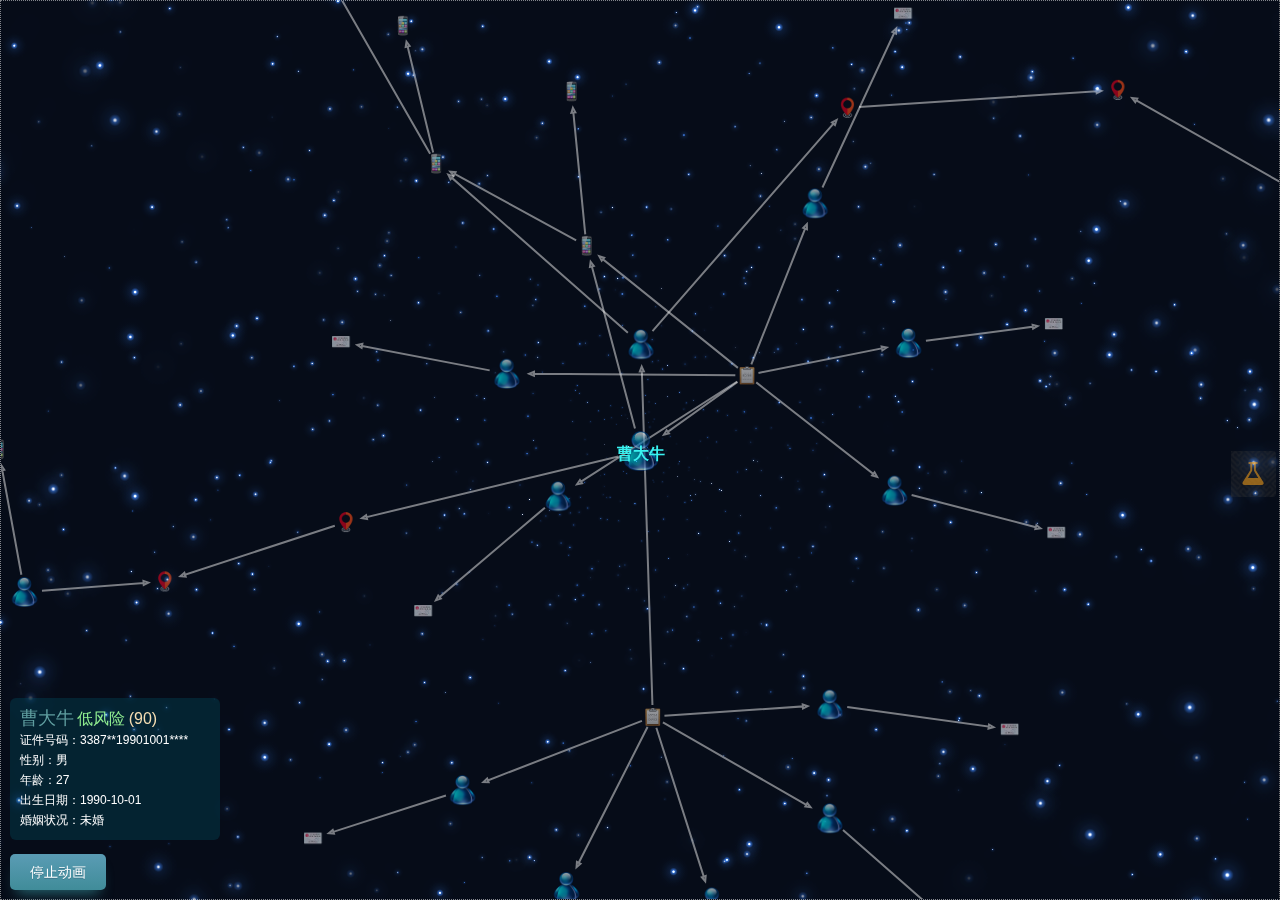
<file: index.html>
<html>
<head>
<meta charset="UTF-8" />
<link href="css/vendor.css" rel="stylesheet">
<link href="css/alchemy.css" rel="stylesheet">
<link href="css/style.css" rel="stylesheet" />
</head>
<body>
<div class="clearfix" style="width:100%;height: 100%;">
  <div id="alchemyBox" style="width:100%;height: 100%;">
    <canvas id="starCanvas" style="width:100%;height: 100%;"></canvas>
    <div id="guard" class="peopleDetail" style="display:none;">
      <button class="myButton">停止动画</button>
    </div>
    <div id="peopleDetail" class="peopleDetail"></div>
    <div id="selectDetailBox" class="peopleDetail">
      <div id="selectDetail"></div>
    </div>
    <div id="loanDetailBox" class="peopleDetail"></div>
    <div class="alchemy" id="alchemy"></div>
  </div>
  <!-- <div style="float:left;">
    <h4 style="margin:10px;">规则描述</h4>
    <p style="margin:10px;"><button onclick="selectNears()" type="button" class="btn btn-primary">地址相近</button></p>
    <p style="margin:10px;"><button onclick="selectLoan()" type="button" class="btn btn-primary">主贷人订单</button></p>
    <p style="margin:10px;"><button onclick="selectAllPeople()" type="button" class="btn btn-primary">所有人</button></p>
    <p style="margin:10px;"><button onclick="selectAllOrder()" type="button" class="btn btn-primary">所有订单</button></p>
    <p style="margin:10px;"><button onclick="ShowOnlyOrderLoan()" type="button" class="btn btn-primary">仅显示订单主贷人</button></p>
    <p style="margin:10px;"><button onclick="selectNears()" type="button" class="btn btn-primary">公司相近关连到订单</button></p>
    
  </div> -->
</div>
<script src="js/jquery.js"></script>
<script src="js/vendor.js"></script>
<script src="js/alchemy.js"></script>
<script src="js/rulesFn.js"></script>
<script src="js/starrysky.js"></script>
<script src="js/initmethods.js"></script>
<script type="text/javascript">
	starrysky({boxid: 'starCanvas'});//星空背景图初始化
	// 自定义配置
	var selfConf = {
	    nodeTypeName: 'label0',
	    edgeTypeName: 'type',
	    nodeProperties : {
	      PhoneNum: '手机号码',
	      Province: '省份代码',
	      City: '城市代码',
	      County: '地区/县代码',
	      TownShip: '城乡代码',
	      Village: '村庄/街道代码',
	      LAT: '经度',
	      LNG: '纬度',
	      Confidence: 'GPS坐标可信度（0-100）',
	      Standard: '规范化地址',
	      CompanyName: '公司名',
	      CertId: '证件号码',
	      OrderId: '订单号码',
	      cCertId: '证件号码',
	      cName: '用户名',//以上为节点中的属性
	    },
	    edgeProperties : {
	      LastCall: '最后一次通话时间',
	      WeekCallTime: '有记录的最后一周总通话时长(分钟)',
	      WeekCallCount: '有记录的最后一周总通话次数',
	      MonthCallTime: '有记录的最后一月总通话时长(分钟)',
	      MonthCallCount: '有记录的最后一月总通话次数',
	      TotalCallTime: '有记录的总通话时长(分钟)',
	      TotalCallCount: '有记录的总通话次数',
	      LastSMS: '最后一次短信时间',
	      WeekSMS: '有记录的最后一周短信条数',
	      MonthSMS: '有记录的最后一月短信条数',
	      TotalSMS: '有记录的最后半年短信条数',
	      Similar: '近似度（0-100）',//以上为关系线中的属性
	    },
	    nodeConfTypes : {
	        Mobile: '手机号码',
	        Address: '地址',
	        Company: '公司',
	        Cert: '证件号码',
	        Order: '订单信息',
	        OrderContact: '订单联系人',//以上为节点类型对应名称
	    },
	    edgeConfTypes : {
	        Communicate: '交流',
	        Near: '地址相近',
	        Colleague: '公司相近',
	        Loan: '主贷人',
	        Guarantee: '担保人',
	        Spouse: '配偶',
	        Friend: '朋友',
	        Workmate: '同事',
	        Relatives: '亲属',
	        EContact: '紧急联系人',
	        Contact: '联系人',
	        MobilePhone: '手机',
	        HomePhone: '家庭电话',
	        WorkPhone: '办公电话',
	        HomeAddress: '家庭地址',
	        WorkAddress: '工作地址',
	        Attestation: '证件相同'//以上为关系类型对应名称  
	    },
	    nodeConf : {
	        Mobile: {field: 'PhoneNum', image: "css/images/icon/Mobile.png"},
	        Address: {field: 'Province', image: "css/images/icon/Address.png"},
	        Company: {field: 'CompanyName', image: "css/images/icon/Company.png"},
	        Cert: {field: 'CertId', image: "css/images/icon/Card.png"},
	        Order: {field: 'OrderId', image: "css/images/icon/Order.png"},
	        OrderContact: {field: 'cName', image: "css/images/icon/Person.png"},//以上为节点类型对应属性的主键名称和图标，用于显示节点文字和图标
	    },
	    getAllTexts: function(){
	      return $.extend({},this.nodeProperties,this.edgeProperties,this.nodeConfTypes,this.edgeConfTypes);
	    },
	    getObjKeys: function (obj){
	      var arr = [];
	      for(var p in obj){
	        arr.push(p);
	      }
	      return arr;
	    },
	    riskRules: []
	}
	 //定义全局变量，方法中要用
  var alchemy, alchemyData, textjson = {}, nodeTypes = {}, edgeTypes = {};
	textjson = selfConf.getAllTexts();
  nodeTypes[selfConf.nodeTypeName] = selfConf.getObjKeys(selfConf.nodeConfTypes);
  edgeTypes[selfConf.edgeTypeName] = selfConf.getObjKeys(selfConf.edgeConfTypes);
	// ajax请求规则
  $.ajax({
    url: 'data/rules.json',
    contentType: 'application/json;charset=utf-8',
    type: 'get',
    async: false,
    cache: false,
    dataType: 'json',
    success: function(data){
      selfConf.riskRules = data.risk;
      showLoanDetail(data); //显示主贷人信息
    }
  });
	// ajax请求json数据
  $.ajax({
    url: 'data/jsonmore.json',
    contentType: 'application/json;charset=utf-8',
    type: 'get',
    async: false,
    cache: false,
    dataType: 'json',
    success: function(data){
      if(data && data.nodes.length)
        data.nodes[0].root = true;
      alchemyData = data;
    }
  });
  //alchemy配置
  var config = {
      //dataSource: 'data/jsonmore.json',//可以ajax提前获取定义变量，这里写变量名称
    dataSource: alchemyData,
    "nodeStyle": {
      "all": {
        "radius": function(d) {
          var root = d.getProperties().root;
          var label = d.getProperties()[selfConf.nodeTypeName];
          return root? 20:(label == 'OrderContact' ? 15 : 10);
        },
      },
    },
    "edgeStyle": {
      "all": {
        "width": 2,
        "color": "#eee",//线的默认颜色
        "opacity": 0.5,
      },
    },
    directedEdges: true,//线条带箭头
    selfImage: true,//自定义节点显示图片设置,图片在自定义配置中
    nodeTypes: nodeTypes,//配置node的类型
    nodeCaption: function(node){
      var p = selfConf.nodeTypeName;
      return node.properties[selfConf.nodeConf[node[p]].field] || node.id;
    },//节点显示的属性名称，search时也是用这个字段来搜索
    edgeTypes: edgeTypes,
    edgeCaption: function(edge){
      var p = selfConf.edgeTypeName;
      return textjson[edge[p]] || edge[p];
    },//节点显示的属性名称，search时也是用这个字段来搜索
    linkDistancefn: function(edge,k){
      //edge.edgeType = edge.self.getProperties().type
      return 50
    },//关系线的距离 
    alpha: 0,
    backgroundColor: 'null',//设置透明背景
    fixNodes: false,//所有子节点不能拉伸，默认false
    fixRootNodes: false,//根节点不能拉伸 ，默认false
    nodeCaptionsOnByDefault: false,//初始时是否显示节点文本，默认false
    edgeCaptionsOnByDefault: false,//初始时是否显示edge文本，默认false，这个没起作用
    nodeOverlap: 26,//节点重叠的最小判断距离 ，即在节点周围24的距离以外互斥，默认24
    nodeRadius: 15,//节点半径 [int|string|function] default:10 已经被nodeStyle自定义样式覆盖
    forceLocked: false,//默认为true，没有动画和动力感应效果，改为false才有
    nodeFilters: false,
    edgeFilters: false,
    removeElement: true,//removeElement 这个方法没有找对应的函数，但是能打开面板
    initialScale: 1,//指定的SVG变焦的初始距离,默认为1，即缩放比例
    initialTranslate:[0,0],//初始节点位置，默认中心点为0 0
    nodeClick: function(node){
      node.showDetails('#selectDetailBox');//可以传入容器id或class，在该容器中显示节点的properties详情
      node.showRelatedToPerson();//点击节点时显示相关联的节点和线，到人为止
    },
    nodeMouseOver: function (node){
      node.showDetails();
    },
    nodeMouseOut: function (node){
      node.hideDetails();
    },
    edgeMouseOver: function(edge){
      edge.showDetails();
    },
    edgeMouseOut: function(edge){
      edge.hideDetails();
    },
    afterLoad : function(){
	  $('#guard').show();
      console.log('afterLoad');
    }
  };
  makeLayout(config); //初始化alchemy

  // 显示主贷人详细信息的方法
  function showLoanDetail(data){
    var baseDom = '', mainLoanDom = '';
    if(!data) return false;
    if(data.base){
      baseDom += '<p><span class="loan-name">' + data.base.name + '</span> ' +
                 '<span class="loan-warns">' + data.base.warns + '</span> ' +
                 '<span class="loan-score">(' + data.base.score + ')</span></p>';
    }
    if(data.mainLoan){
      mainLoanDom +=  '<p>证件号码：' + data.mainLoan.certNo + '</p>' +
                      '<p>性别：' + data.mainLoan.sex + '</p>' +
                      '<p>年龄：' + data.mainLoan.age + '</p>' +
                      '<p>出生日期：' + data.mainLoan.birth + '</p>' +
                      '<p>婚姻状况：' + data.mainLoan.marital + '</p>';
    }
    $('#loanDetailBox').append(baseDom).append(mainLoanDom).show();
  }

  function selectNears(){
    alchemy.clearAllClass();
    alchemy.showAll();
    var edges = d3.selectAll('.edge.Near').data();
    edges.forEach(function(edge,i) {
      edge.self.bigger().selected();
      edge.source.self.bigger().selected();
      edge.target.self.bigger().selected();
      var sEdges = edge.source.self._adjacentEdges;
      var tEdges = edge.target.self._adjacentEdges;
      sEdges.forEach(function(sEdge){
        if(sEdge._edgeType.indexOf('Address')!= -1){
          var sNode = edge.source.id == sEdge._d3.source.id ? sEdge._d3.target.self : sEdge._d3.source.self;
          sEdge.bigger().selected();
          sNode.bigger().selected();
        }
      });
      tEdges.forEach(function(tEdge){
        if(tEdge._edgeType.indexOf('Address')!= -1){
          var tNode = edge.target.id == tEdge._d3.source.id ? tEdge._d3.target.self : tEdge._d3.source.self;
          tEdge.bigger().selected();
          tNode.bigger().selected();
        }
      })
    });
  }
  function selectLoan(){
    alchemy.clearAllClass();
    alchemy.showAll();
    var edges = d3.selectAll('.edge.Loan').data();
    edges.forEach(function(edge,i) {
      edge.self.bigger().selected();
      edge.source.self.bigger().selected();
      edge.target.self.bigger().selected();
    });
  }
  
  function selectAllPeople(){
    var nodes = d3.selectAll('.node.OrderContact').data();
    for(var i in nodes){
      var node = nodes[i];
      node.self.selected();
    }
  }
  
  function selectAllOrder(){
    var nodes = d3.selectAll('.node.Order').data();
    for(var i in nodes){
      var node = nodes[i];
      node.self.selected();
    }
  }
  
  var allNodes = d3.selectAll('.node').data();
  var allEdges = d3.selectAll('.edge').data();
  
  function ShowOnlyOrderLoan(){
    var edges = d3.selectAll('.edge.Loan').data();
    var njson = {};
    var ejson = {};
    for(var i in edges){
      var edge = edges[i];
      var eid = edge.self.id;
      ejson[eid]=true;
      var sid = edge.source.self.id;
      njson[sid]=true;
      var tid = edge.target.self.id;
      njson[tid] = true;
    }
    for(var i in allNodes){
      var node = allNodes[i];
      var nodeSelf = node.self;
      var id = nodeSelf.id;
      if(njson[id]) nodeSelf.selected();
      else nodeSelf.hidden();
    }
    for(var i in allEdges){
      var edge = allEdges[i];
      var edgeSelf = edge.self;
      var id = edgeSelf.id;
      if(ejson[id]) edgeSelf.selected();
      else edgeSelf.hidden();
    }
  }
  
  function selectedFromJson(ejson,njson){
    for(var i in allNodes){
      var node = allNodes[i];
      var nodeSelf = node.self;
      var id = nodeSelf.id;
      if(njson[id]) nodeSelf.selected();
      //else nodeSelf.hidden();
    }
    for(var i in allEdges){
      var edge = allEdges[i];
      var edgeSelf = edge.self;
      var id = edgeSelf.id;
      if(ejson[id]) edgeSelf.selected();
      //else edgeSelf.hidden();
    }
  }
  
  function companyClose(){
    var edges = d3.selectAll('.edge.Colleague').data();
    var json = {};
    for(var i in edges){
      var edge = edges[i];
      var edgeSelf = edge.self;
      edgeSelf.selected();
      var mainId = edgeSelf.id;
      var snode = edge.source.self._adjacentEdges;
      var tnode = edge.source.self._adjacentEdges;
    }
  }
  
</script>
</body>
</html>
</file>
<file: css/alchemy.css>
@-webkit-keyframes fadeIn {
  0% {
    opacity: 0;
  }

  25% {
    opacity: .3;
  }

  50% {
    opacity: .66;
  }

  75% {
    opacity: 1;
  }
}

@keyframes fadeIn {
  0% {
    opacity: 0;
  }

  25% {
    opacity: .3;
  }

  50% {
    opacity: .66;
  }

  75% {
    opacity: 1;
  }
}

@-webkit-keyframes pulse {
  0% {
    text-shadow: 0 0 10px rgba(255,255,255,0.2),0 0 12px rgba(255,255,255,0.2),0 0 16px rgba(255,255,255,0.2);
  }

  25% {
    text-shadow: 0 0 12px rgba(255,255,255,0.2),0 0 15px rgba(255,255,255,0.2),0 0 20px rgba(255,255,255,0.2),0 0 6px rgba(104,185,254,0.7),0 0 10px rgba(104,185,254,0.7);
  }

  50% {
    text-shadow: 0 0 12px rgba(255,255,255,0.2),0 0 15px rgba(255,255,255,0.2),0 0 20px rgba(255,255,255,0.2),0 0 8px rgba(104,185,254,0.7),0 0 10px rgba(104,185,254,0.7),0 0 15px rgba(104,185,254,0.7);
  }

  75% {
    text-shadow: 0 0 12px rgba(255,255,255,0.2),0 0 15px rgba(255,255,255,0.2),0 0 25px rgba(255,255,255,0.2),0 0 8px rgba(104,185,254,0.7),0 0 12px rgba(104,185,254,0.7),0 0 15px rgba(104,185,254,0.7),0 0 20px rgba(104,185,254,0.7);
  }
}

@keyframes pulse {
  0% {
    text-shadow: 0 0 10px rgba(255,255,255,0.2),0 0 12px rgba(255,255,255,0.2),0 0 16px rgba(255,255,255,0.2);
  }

  25% {
    text-shadow: 0 0 12px rgba(255,255,255,0.2),0 0 15px rgba(255,255,255,0.2),0 0 20px rgba(255,255,255,0.2),0 0 6px rgba(104,185,254,0.7),0 0 10px rgba(104,185,254,0.7);
  }

  50% {
    text-shadow: 0 0 12px rgba(255,255,255,0.2),0 0 15px rgba(255,255,255,0.2),0 0 20px rgba(255,255,255,0.2),0 0 8px rgba(104,185,254,0.7),0 0 10px rgba(104,185,254,0.7),0 0 15px rgba(104,185,254,0.7);
  }

  75% {
    text-shadow: 0 0 12px rgba(255,255,255,0.2),0 0 15px rgba(255,255,255,0.2),0 0 25px rgba(255,255,255,0.2),0 0 8px rgba(104,185,254,0.7),0 0 12px rgba(104,185,254,0.7),0 0 15px rgba(104,185,254,0.7),0 0 20px rgba(104,185,254,0.7);
  }
}

@-webkit-keyframes slide-in {
  0% {
    -webkit-transform: translate(-100%, 0);
    transform: translate(-100%, 0);
  }

  100% {
    -webkit-transform: translate(0%, 0);
    transform: translate(0%, 0);
  }
}

@keyframes slide-in {
  0% {
    -webkit-transform: translate(-100%, 0);
    transform: translate(-100%, 0);
  }

  100% {
    -webkit-transform: translate(0%, 0);
    transform: translate(0%, 0);
  }
}

@-webkit-keyframes slide-out {
  0% {
    -webkit-transform: translate(0%, 0);
    transform: translate(0%, 0);
  }

  100% {
    -webkit-transform: translate(-100%, 0);
    transform: translate(-100%, 0);
  }
}

@keyframes slide-out {
  100% {
    -webkit-transform: translate(-100%, 0);
    transform: translate(-100%, 0);
  }
}

svg {
  position: absolute;
  left: 0;
  cursor: -webkit-grab;
  height: 100%;
  width: 100%;
  color: #333;
}

.node {
  cursor: pointer;
}

.node text.root {
  font-size: 32px;
}

.node text {
  display: none;
  fill: white;
  font-weight: 200;
  text-anchor: middle;
  z-index: 1000;
  text-shadow: 1px 1px #333, -1px 1px #333, 1px -1px #333, -1px -1px #333;
}

.node.active {
  opacity: 1;
}

.node.active.selected text {
  display: block;
}

.node.active:hover text {
  display: block;
}

defs #arrow path {
  stroke: #CCC;
  stroke-opacity: 0.2;
  fill: #CCC;
  opacity: 1;
}

.edge text {
  stroke-width: 0;
}

.edge .edge-handler {
  fill: none;
  stroke: none;
}

.edge .edge-line {
  fill: none;
}

.edge.active text {
  display: none;
  fill: white;
  font-weight: 200;
  text-anchor: middle;
  text-shadow: 1px 1px #333, -1px 1px #333, 1px -1px #333, -1px -1px #333;
  z-index: 1000;
}

.edge.active:hover,
.edge.active.selected {
  cursor: pointer;
}

.edge.active:hover text,
.edge.active.selected text {
  display: block;
}

.edge.active.highlight text {
  display: block;
}

#zoom-controls {
  background-color: transparent;
  background-image: url("images/maze-black.png");
  border-top-right-radius: 3px;
  border-bottom-right-radius: 3px;
  box-shadow: 0 0 5px rgba(255,255,255,0.3);
  margin-top: 10%;
  z-index: 5;
  position: relative;
  display: block;
  width: 55px;
}

#zoom-controls #zoom-in,
#zoom-controls #zoom-out,
#zoom-controls #zoom-reset {
  padding: 12px;
  margin: 0;
  width: 100%;
}

#zoom-controls #zoom-in i,
#zoom-controls #zoom-out i,
#zoom-controls #zoom-reset i {
  color: #E89619;
}

#zoom-controls #zoom-in:hover,
#zoom-controls #zoom-out:hover,
#zoom-controls #zoom-reset:hover {
  background-color: rgba(255,255,255,0.2);
}

#zoom-controls #zoom-in:active,
#zoom-controls #zoom-out:active,
#zoom-controls #zoom-reset:active {
  border: none;
}

.fa-caret-right,
.fa-caret-down,
.fa-search {
  margin: 0 5px;
  color: #E89619;
}

#search {
  margin-top: 2em;
  margin-bottom: 1em;
  padding: .5em 1em;
  width: 100%;
}

#search span {
  vertical-align: bottom;
}

#search input {
  background-color: black;
  border: none;
  font-size: 20px;
  color: white;
  padding-left: 0.5em;
}

#search .search-icon {
  height: 22px;
  background-color: #000;
  border-color: #000;
  border-right-color: #111;
}

#stats {
  padding: 0.5em 1em;
  background-color: transparent;
  border-bottom: thin dashed #E89619;
}

#stats #stats-header {
  padding: 10px;
}

#stats #all-stats {
  color: white;
  border-radius: none;
  border: none;
  background: transparent;
  overflow: auto;
}

#stats #all-stats li {
  padding: 3px;
}

#stats #node-stats-graph,
#stats #edge-stats-graph {
  height: 250px;
}

#stats #node-stats-graph svg,
#stats #edge-stats-graph svg {
  opacity: .6;
  background: transparent;
}

#stats #node-stats-graph text,
#stats #edge-stats-graph text {
  font-size: 16px;
  fill: white;
  font-weight: 200;
  text-anchor: middle;
  z-index: 1000;
}

#stats #node-stats-graph .no-data,
#stats #edge-stats-graph .no-data {
  margin: 30px 0;
  color: #E89619;
}

#stats .badge {
  border-radius: 0;
  height: 100%;
  background-color: rgba(104,185,254,0.6);
}

#editor {
  padding: 0.5em 1em;
  background-color: transparent;
  border-bottom: thin dashed #E89619;
}

#editor h3 {
  padding: 10px;
}

#editor #element-options {
  display: -webkit-flex;
  display: flex;
  -webkit-flex-direction: column;
  flex-direction: column;
  cursor: pointer;
  margin-top: 10px;
  margin-left: 2%;
  color: white;
}

#editor #element-options .property,
#editor #element-options #add-property-form {
  display: -webkit-inline-flex;
  display: inline-flex;
  margin: 4px 0;
  width: 100%;
}

#editor #element-options .property-value,
#editor #element-options #add-property-form #add-property #add-prop-value {
  border: thin rgba(255,255,255,0.2) solid;
  border-left: none;
  background-color: black;
  color: white;
  width: 100%;
  border-top-left-radius: 0;
  border-bottom-left-radius: 0;
}

#editor #element-options .property-name,
#editor #element-options #add-property-form #add-property #add-prop-key {
  text-align: center;
  font-weight: 200;
  cursor: default;
  background: #2E2E2E;
  border: thin transparent solid;
  color: #E89619;
  border-right: none;
  border-top-right-radius: 0;
  border-bottom-right-radius: 0;
}

#editor #element-options input[type="submit"],
#editor #element-options #update-properties {
  color: #E89619;
  border-top-right-radius: 4px;
  border-bottom-right-radius: 4px;
  width: auto;
  background: rgba(255,255,255,0.1);
  border: thin solid #E89619;
  text-align: center;
}

#editor #element-options input[type="submit"]:active,
#editor #element-options #update-properties:active,
#editor #element-options input[type="submit"]:focus,
#editor #element-options #update-properties:focus {
  outline: none;
}

#editor #element-options input[type="submit"]:hover,
#editor #element-options #update-properties:hover {
  color: white;
  border: thin solid white;
}

#editor #element-options #update-properties {
  border-radius: 4px;
  padding: 10px;
  width: 100%;
  margin-bottom: 20px;
}

#editor #element-options #add-property-form #add-property {
  display: -webkit-flex;
  display: flex;
  -webkit-flex-grow: 2;
  flex-grow: 2;
  -webkit-flex-direction: column;
  flex-direction: column;
}

#editor #element-options #add-property-form #add-property #add-prop-value {
  text-align: center;
  width: 100%;
  border-top-right-radius: 0;
  border-bottom-right-radius: 0;
  border-bottom-left-radius: 4px;
  border: thin rgba(255,255,255,0.2) solid;
}

#editor #element-options #add-property-form #add-property #add-prop-key {
  cursor: text;
  width: 100%;
  border-top-left-radius: 4px;
  border-bottom-left-radius: 0;
}

#editor #editor-interactions.active {
  color: #E89619;
}

#editor #editor-interactions.inactive {
  color: white;
}

#editor #node-editor.enabled,
#editor #edge-editor.enabled {
  -webkit-animation: fadeIn 1s linear;
  animation: fadeIn 1s linear;
}

#control-dash-wrapper {
  font-family: 'Source Sans Pro', Helvetica, sans-serif;
  letter-spacing: .05em;
  height: inherit;
  z-index: inherit;
  padding: 0;
}

#control-dash-wrapper.initial {
  -webkit-transform: translate(-100%, 0);
  transform: translate(-100%, 0);
}

#control-dash-wrapper.initial #dash-toggle {
  color: #E89619;
  -webkit-animation: 4s pulse linear;
  animation: 4s pulse linear;
}

#control-dash-wrapper.off-canvas {
  -webkit-transform: translate(-100%, 0);
  transform: translate(-100%, 0);
  -webkit-animation: slide-out .75s linear;
  animation: slide-out .75s linear;
}

#control-dash-wrapper.off-canvas #dash-toggle {
  color: #E89619;
  -webkit-animation: 4s pulse linear;
  animation: 4s pulse linear;
}

#control-dash-wrapper.on-canvas {
  -webkit-animation: slide-in .75s ease-in-out;
  animation: slide-in .75s ease-in-out;
}

#control-dash-wrapper.on-canvas * {
  box-shadow: none !important;
}

#control-dash-wrapper.on-canvas #dash-toggle {
  color: rgba(232,150,25,0.6);
}

#control-dash-wrapper.on-canvas #dash-toggle:hover {
  color: #E89619;
  -webkit-animation: 4s pulse linear;
  animation: 4s pulse linear;
}

#control-dash-wrapper #control-dash {
  overflow-x: hidden;
  overflow-y: scroll;
  background-color: transparent;
  background-image: url("images/maze-black.png");
  padding: 0;
  height: inherit;
  z-index: 5;
}

#control-dash-wrapper #control-dash h3 {
  display: inline;
  margin: 0;
}

#control-dash-wrapper #dash-toggle {
  z-index: 5;
  background-color: transparent;
  background-image: url("images/maze-black.png");
  border-top-right-radius: 3px;
  border-bottom-right-radius: 3px;
  box-shadow: 0 0 5px rgba(255,255,255,0.3);
  position: absolute;
  left: 0;
  top: 50%;
  font-size: 2.2em;
  color: rgba(255,255,255,0.2);
  padding: 10px;
}

#control-dash-wrapper button {
  border-radius: 0;
  border: none;
  background-color: transparent;
}

#control-dash-wrapper button:active {
  border: none;
}

#control-dash-wrapper h3 {
  font-weight: 200;
  margin-top: 10px;
  color: white;
  cursor: pointer;
  vertical-align: top;
}

#control-dash-wrapper li {
  cursor: pointer;
  background: transparent;
  border: none;
  border-radius: 0;
}

#clustering {
  padding: 0.5em 1em;
  cursor: pointer;
  color: white;
  border-bottom: thin dashed #E89619;
}

#clustering #cluster_control_header,
#clustering #cluster-key-container {
  padding: 10px 10px 0 10px;
}

#clustering #cluster-key {
  color: #333;
  background-color: #000;
  border-radius: 4px;
  border: thin solid #333;
  text-align: center;
  display: inline-block;
  width: 100%;
}

#filters {
  padding: 0.5em 1em;
  background-color: transparent;
  border-bottom: thin dashed #E89619;
  color: white;
}

#filters form {
  width: 100%;
}

#filters #filter-header {
  padding: 10px;
}

#filters #filter-relationships,
#filters #filter-nodes {
  background-color: transparent;
  display: inline-block;
  width: 98%;
  margin-left: 2%;
  overflow: auto;
  vertical-align: top;
}

#filters #filter-relationships #filter-node-header,
#filters #filter-relationships #filter-rel-header,
#filters #filter-nodes #filter-node-header,
#filters #filter-nodes #filter-rel-header {
  margin: 10px 0;
  cursor: pointer;
  background-color: transparent;
  border: none;
  border-radius: 0;
  width: 100%;
}

#filters #filter-relationships #filter-node-header h4,
#filters #filter-relationships #filter-rel-header h4,
#filters #filter-nodes #filter-node-header h4,
#filters #filter-nodes #filter-rel-header h4 {
  font-weight: 200;
  display: inline;
  color: white;
}

#filters #filter-relationships #filter-node-header:active,
#filters #filter-relationships #filter-rel-header:active,
#filters #filter-nodes #filter-node-header:active,
#filters #filter-nodes #filter-rel-header:active {
  border: none;
  box-shadow: none;
}

#filters #filter-relationships #rel-dropdown,
#filters #filter-relationships #node-dropdown,
#filters #filter-nodes #rel-dropdown,
#filters #filter-nodes #node-dropdown {
  margin: 20px 0;
  border-radius: none;
  border: none;
  background: transparent;
}

#filters #filter-relationships #rel-dropdown li,
#filters #filter-relationships #node-dropdown li,
#filters #filter-nodes #rel-dropdown li,
#filters #filter-nodes #node-dropdown li {
  padding: 5px;
}

#filters #filter-relationships #rel-dropdown li:hover,
#filters #filter-relationships #node-dropdown li:hover,
#filters #filter-nodes #rel-dropdown li:hover,
#filters #filter-nodes #node-dropdown li:hover {
  background-color: rgba(255,255,255,0.2);
}

#filters .disabled {
  color: rgba(255,255,255,0.5);
}

#filters .disabled:hover {
  color: #FDC670;
}

.alchemy {
  position: relative;
}

.alchemy #search form {
  z-index: 2;
  display: inline;
  margin-left: 100px;
}

.alchemy #add-tag {
  width: 300px;
  display: inline-block;
}

.alchemy #tags input {
  max-width: 220px;
}

.alchemy #tags-list {
  padding: 0;
}

.alchemy #tags-list .icon-remove-sign {
  cursor: pointer;
}

.alchemy #tags-list li {
  display: inline-block;
  margin-top: 5px;
}

.alchemy #tags-list span {
  background-color: #ccc;
  color: #333;
  border-radius: 10em;
  display: inline-block;
  padding: 1px 6px;
}

.alchemy #filter-nodes label,
.alchemy #filter-relationships label {
  font-weight: normal;
  margin-right: 1em;
}

.alchemy .clear {
  clear: both;
}

.alchemy text {
  font-weight: 200;
  text-anchor: middle;
}

#control-wrapper {
  font-family: 'Source Sans Pro', Helvetica, sans-serif;
  letter-spacing: .05em;
  height: inherit;
  z-index: inherit;
  padding: 0;
  -webkit-transition: all .75s ease-in-out;
  transition: all .75s ease-in-out;
}

#control-wrapper.col-xs-offset-12 #dash-toggle {
  color: rgba(232,150,25,0.6);
  -webkit-animation: 4s pulse linear;
  animation: 4s pulse linear;
}

#control-wrapper.col-xs-offset-8 #dash-toggle {
  color: rgba(232,150,25,0.6);
}
#control-wrapper.col-xs-offset-12 #dash-toggle:hover,
#control-wrapper.col-xs-offset-8 #dash-toggle:hover {
  color: #E89619;
  -webkit-animation: 4s pulse linear;
  animation: 4s pulse linear;
}

#control-wrapper #dash-toggle {
  z-index: 5;
  background-color: transparent;
  background-image: url("images/maze-black.png");
  border-top-right-radius: 3px;
  border-bottom-right-radius: 3px;
  box-shadow: 0 0 5px rgba(255,255,255,0.3);
  position: absolute;
  left: 0;
  top: 50%;
  left: -48px;
  font-size: 2.2em;
  color: rgba(255,255,255,0.2);
  padding: 10px;
}

#control-wrapper #control-dash {
  overflow-x: hidden;
  overflow-y: scroll;
  background-color: transparent;
  background-image: url("images/maze-black.png");
  padding: 0;
  height: inherit;
  z-index: 5;
}

#control-wrapper #control-dash h3 {
  display: inline;
  margin: 0;
}
#control-dash-wrapper button {
  border-radius: 0;
  border: none;
  background-color: transparent;
}

#control-dash-wrapper button:active {
  border: none;
}

#control-dash-wrapper h3 {
  font-weight: 200;
  margin-top: 10px;
  color: white;
  cursor: pointer;
  vertical-align: top;
}

#control-dash-wrapper li {
  cursor: pointer;
  background: transparent;
  border: none;
  border-radius: 0;
}
</file>
<file: css/style.css>
html,body{
  width: 100%;
  height: 100%;
}
html,body{
  min-height: 100%;
  position: relative;
  font-family: 'Microsoft Yahei','Arial';
  font-size: 12px;
  background-color: #efefef;
}
html,body,div,p,span{
  margin: 0;
  padding: 0;
}
@keyframes RotateA {
  from { transform: rotate(0deg); }
  to { transform: rotate(360deg); }
}
#alchemyBox{
  position: relative;
  overflow: hidden;
}
.peopleDetail{
  position: absolute;
  z-index: 1;
  width: 200px;
  padding: 10px;
  line-height: 20px;
  font-size: 12px;
  border-radius: 6px;
  color: #fff;
}
.peopleDetail p span{
  display:inline-block;
}
.peopleDetail p span.fieldname{
  width: 60px;
  text-align: left;
}
.peopleDetail p span.fieldtext{
  width: 100px;
}
.peopleDetail p span.color{
  width: 20px;
  height: 4px;
  margin-right: 20px;
  vertical-align: middle;
}
.peopleDetail p span.color.call{
  background-color: #f9f;
}
.peopleDetail p span.color.sms{
  background-color: #4BEDB7;
}
.peopleDetail p span.color.email{
  background-color: #777;
}
.peopleDetail p span.color.other{
  background-color: #cdcdcd;
}
#alchemy {
  height: 100%;
  width: 100%;
  position: absolute;
  left: 0;
  top: 0;
  background-color: transparent;
  border: 1px dotted rgba(255,255,255,.5)
}
#guard{
  display: block;
  bottom: 10px;
  left: 10px;
  padding: 0px;
}
#peopleDetail{
  right: 10px;
  top: 10px;
  width: 210px;
  display: none;
  color: #333;
  background-color: rgba(255,255,255,.8);
}
#loanDetailBox {
  left: 10px;
  bottom: 60px;
  width: 210px;
  display: none;
  color: #fff;
  background-color: rgba(0,90,110,.3);
}
.loan-name{
  font-size: 18px;
  color: #5f9ea0;
}
.loan-warns{
  font-size: 16px;
  color: #90ee90;
}
.loan-score{
  font-size: 16px;
  color: #f5deb3;
}
#selectDetailBox{
  display: none;
  top: 10px;
  left: 10px;
  width: 210px;
  height: auto;
  background-color: rgba(0,90,110,.3);
}
.cxtmenu-disabled {
  opacity: 0.333;
}
.myButton {
  -moz-box-shadow: 0px 10px 14px -7px #276873;
  -webkit-box-shadow: 0px 10px 14px -7px #276873;
  box-shadow: 0px 10px 14px -7px #276873;
  background:-webkit-gradient(linear, left top, left bottom, color-stop(0.05, #599bb3), color-stop(1, #408c99));
  background:-moz-linear-gradient(top, #599bb3 5%, #408c99 100%);
  background:-webkit-linear-gradient(top, #599bb3 5%, #408c99 100%);
  background:-o-linear-gradient(top, #599bb3 5%, #408c99 100%);
  background:-ms-linear-gradient(top, #599bb3 5%, #408c99 100%);
  background:linear-gradient(to bottom, #599bb3 5%, #408c99 100%);
  filter:progid:DXImageTransform.Microsoft.gradient(startColorstr='#599bb3', endColorstr='#408c99',GradientType=0);
  background-color:#599bb3;
  -moz-border-radius:5px;
  -webkit-border-radius:5px;
  border-radius:5px;
  border: none;
  background-color: transparent;
  display:inline-block;
  cursor:pointer;
  color:#ffffff;
  font-family:Arial,Microsoft Yahei;
  font-size:14px;
  padding:8px 20px;
  text-decoration:none;
  text-shadow:0px 1px 0px #3d768a;
}
.myButton:hover {
  background:-webkit-gradient(linear, left top, left bottom, color-stop(0.05, #408c99), color-stop(1, #599bb3));
  background:-moz-linear-gradient(top, #408c99 5%, #599bb3 100%);
  background:-webkit-linear-gradient(top, #408c99 5%, #599bb3 100%);
  background:-o-linear-gradient(top, #408c99 5%, #599bb3 100%);
  background:-ms-linear-gradient(top, #408c99 5%, #599bb3 100%);
  background:linear-gradient(to bottom, #408c99 5%, #599bb3 100%);
  filter:progid:DXImageTransform.Microsoft.gradient(startColorstr='#408c99', endColorstr='#599bb3',GradientType=0);
  background-color:#408c99;
}
.myButton:active {
  position:relative;
  top:1px;
}
a,a:visited,a:active,a:focus,a:hover{
  text-decoration: none;
  color: #fff;
}
#canvas{
  position: absolute; 
  top: 0;
  bottom: 0;
  width: 100%; 
  height: 100%;
}
.node.active text{
  fill: #fff;
  text-shadow: none;
}
.node.active.related text{
  fill: orange;
  text-shadow: none;
}
.edge.active.related text{
  text-shadow: none;
}
.node.active.root text{
  fill: #39F2F0;
  font-weight: 600;
  font-size: 16px;
  text-shadow: none;
}
.node.active.root text,
.node.active.highlight text,
.node.active.selected text,
.node.active.related text,
.edge.active.selected text,
.edge.active.related text{
  display: block!important;
}
.node.active image{
  opacity: .6;
}
.node.active.Mobile text,
.edge.active.Communicate text{
  display: none!important;
}
.node.active.highlight text,
.node.active.Mobile.highlight text,
.node.active.Mobile.selected text,
.edge.active.highlight text,
.edge.active.Communicate.highlight text,
.edge.active.Communicate.selected text{
  display: block!important;
}
.node.active.selected image,
.node.active.highlight image,
.node.active.related image,
.node.active:hover image,
.edge.active.selected path,
.edge.active.related path,
.edge.active.highlight path,
.edge.active.highlight path {
  opacity: 1!important;
}

.node.active.bigger image,
.node.active.bigger text{ 
  -webkit-transform: scale(1.5); 
  -moz-transform: scale(1.5); 
  -o-transform: scale(1.5); 
  transform: scale(1.5); 
}
.edge.active.bigger path,
.edge.active.bigger text{
  fill: #abcdef;
  -webkit-transform: scale(1,1.5); 
  -moz-transform: scale(1,1.5); 
  -o-transform: scale(1,1.5); 
  transform: scale(1,1.5); 
}
.node.active.hidden image,
.edge.active.hidden path {
  opacity: 0!important;
}
.node.active.hidden text,
.edge.active.hidden text{
  display: none!important;
}
/*控制面板加上过滤规则结束*/
#control-dash-wrapper li.list-group-item.selected {
  background: rgba(150,230,230,.5);
}
</file>
